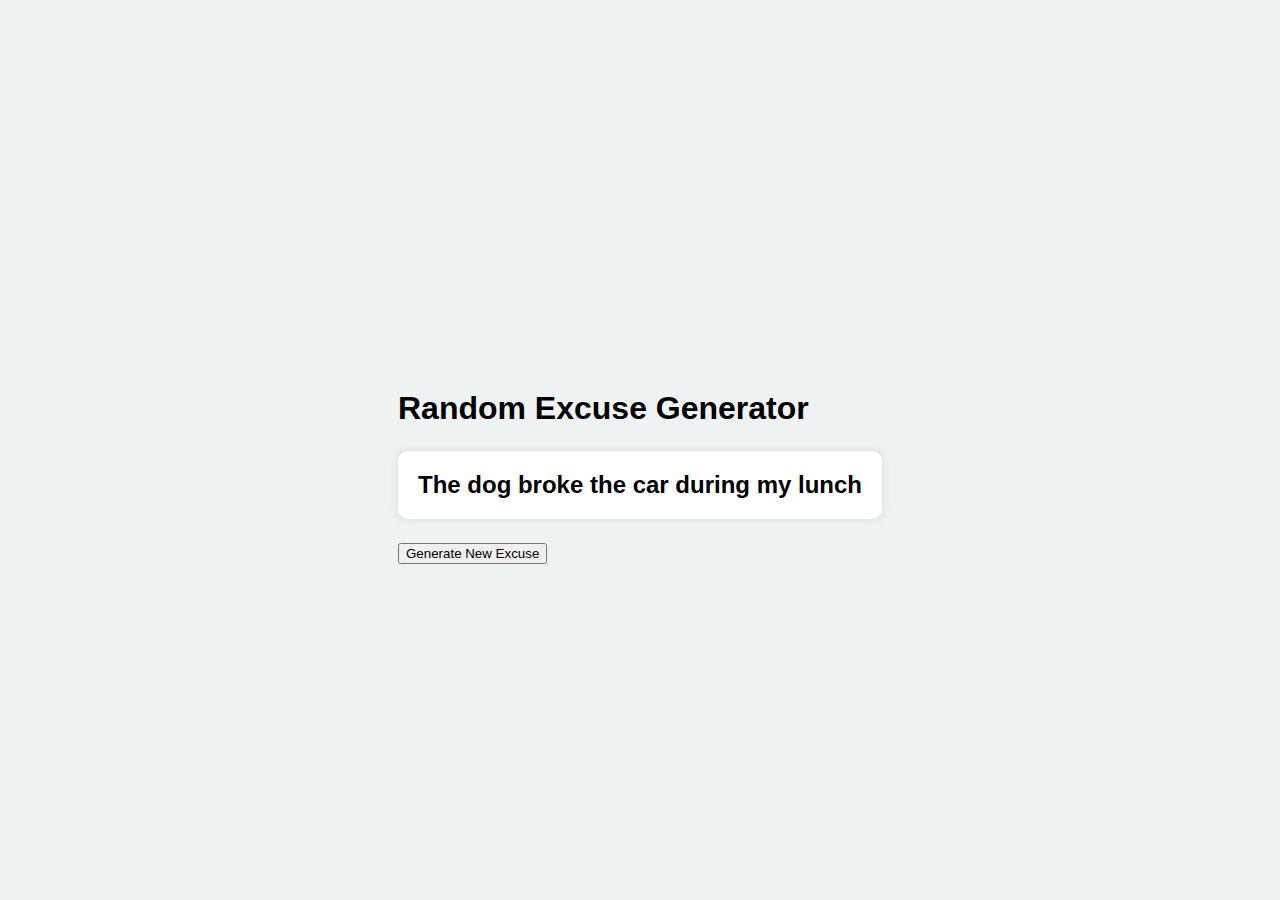
<file: index.html>
<head>
    <p><b><!DOCTYPE html>
        <html lang="en">
        <head>
          <meta charset="UTF-8" />
          <meta name="viewport" content="width=device-width, initial-scale=1.0"/>
          <title>Excuse Generator</title>
          <link rel="stylesheet" href="style.css" />
        </head>
        <body>
        
          <div class="container">
            <h1>Random Excuse Generator</h1>
            <p id="excuse">My dog ate my homework</p>
            <button id="generate">Generate New Excuse</button>
          </div>
        
          <script src="app.js"></script>
        </body>
        </html>
        </b> </head>
</file>
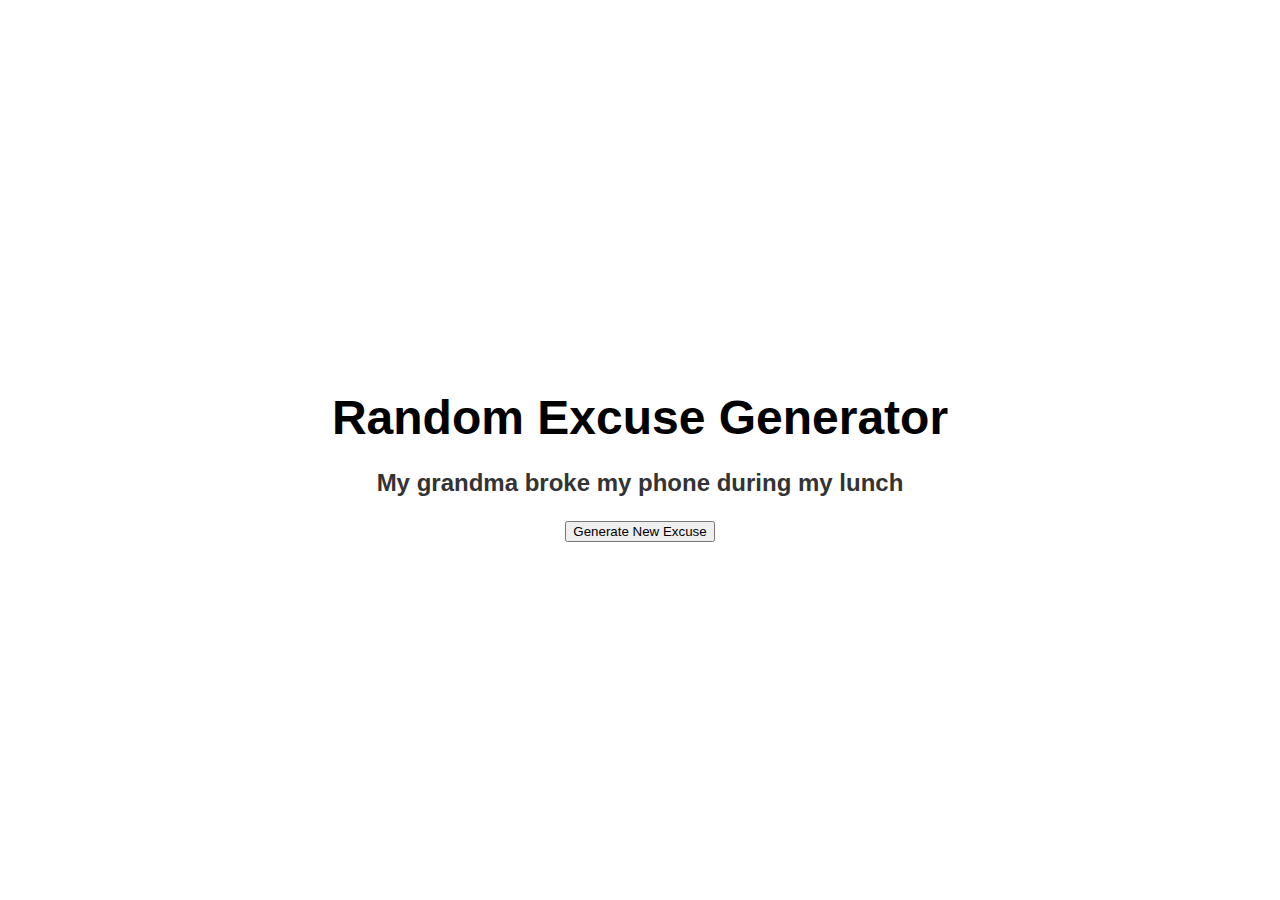
<file: src/index.html>
<head>
    <p><b><!DOCTYPE html>
        <html lang="en">
        <head>
          <meta charset="UTF-8" />
          <meta name="viewport" content="width=device-width, initial-scale=1.0"/>
          <title>Excuse Generator</title>
          <link rel="stylesheet" href="style.css" />
        </head>
        <body>
        
          <div class="container">
            <h1>Random Excuse Generator</h1>
            <p id="excuse">My dog ate my homework</p>
            <button id="generate">Generate New Excuse</button>
          </div>
        
          <script src="app.js"></script>
        </body>
        </html>
        </b> </head>
</file>
<file: style.css>
body {
    background-color: #eef2f3;
    font-family: 'Arial', sans-serif;
    display: flex;
    flex-direction: column;
    justify-content: center;
    align-items: center;
    height: 100vh;
    margin: 0;
  }
  
  h1 {
    margin-bottom: 20px;
  }
  
  #excuse {
    font-size: 24px;
    background: white;
    padding: 20px;
    border-radius: 10px;
    box-shadow: 0px 0px 10px rgba(0,0,0,0.1);
    text-align: center;
  }
</file>
<file: src/style.css>
body {
  margin: 0;
  padding: 0;
  font-family: Arial, sans-serif;
  background-color: #ffffff;
  display: flex;
  justify-content: center;
  align-items: center;
  height: 100vh;
}

.container {
  text-align: center;
}

h1 {
  font-size: 3em;
  margin-bottom: 20px;
}

#excuse {
  font-size: 1.5em;
  color: #333333;
}
</file>
